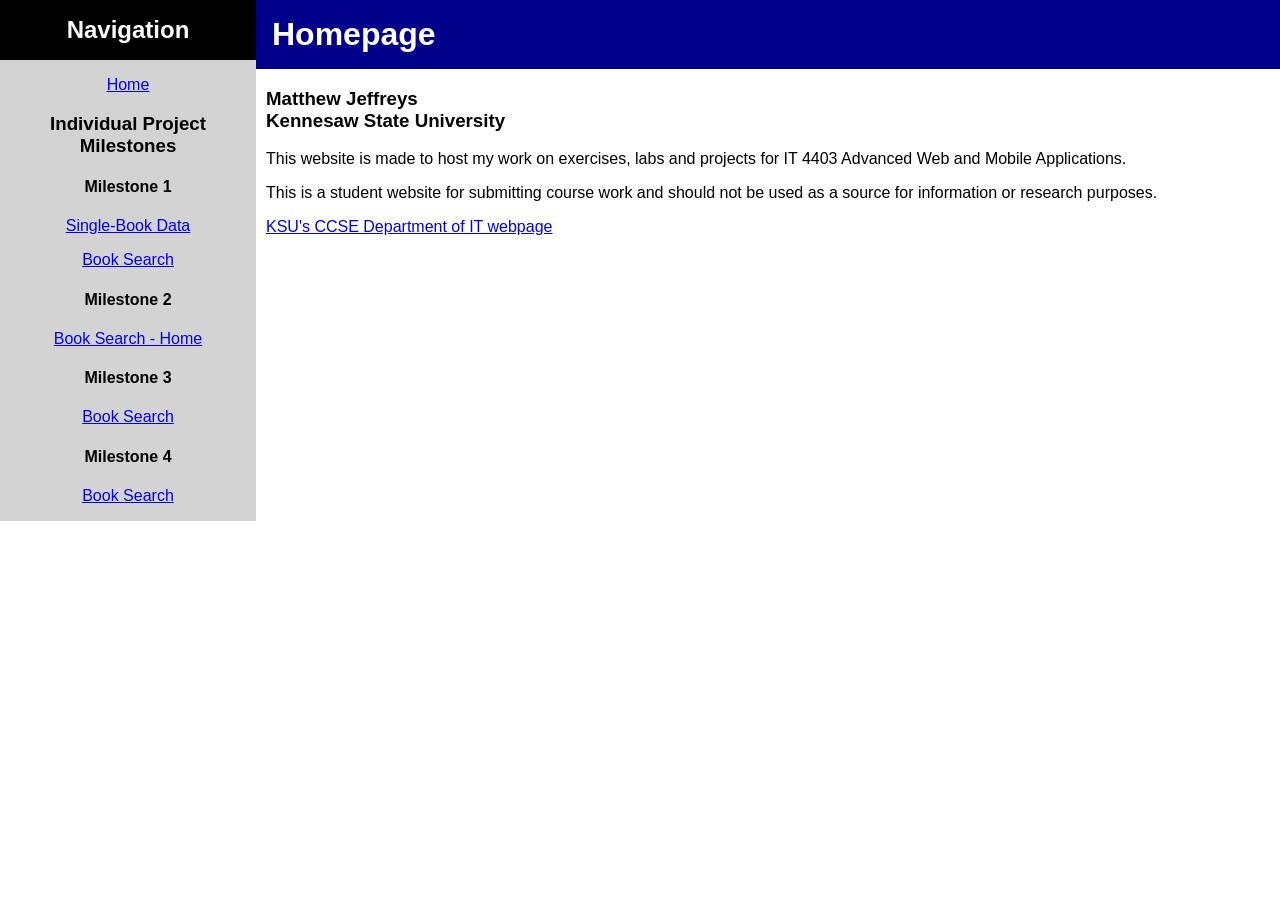
<file: index.html>
<!DOCTYPE html>
<html>
  <head>
    <title>Homepage</title>
    <style>
      body {
        display: grid;
        grid-template-columns: 20% 80%;
        font-family: sans-serif;
        margin: auto;
      }

      .navbox {
        float: left;
        text-align: center;
        background-color: lightgray;
      }

      .navbox h2 {
        background-color: black;
        color: white;
        margin: 0%;
        padding: 1rem 0%;
      }

      .page-banner {
        background-color: darkblue;
        color: white;
        margin: 0%;
        padding: 1rem;
      }

      .page-contents {
        margin-left: 10px;
      }
    </style>
  </head>
  <body>
    <div class="navbox">
      <h2>Navigation</h2>
      <p><a href="index.html">Home</a></p>
      <h3>Individual Project Milestones</h3>
      <h4>Milestone 1</h4>
      <p><a href="milestone1/book-data.html">Single-Book Data</a></p>
      <p><a href="milestone1/book-search.html">Book Search</a></p>
      <h4>Milestone 2</h4>
      <p><a href="milestone2/book-search-home.html">Book Search - Home</a></p>
      <h4>Milestone 3</h4>
      <p><a href="milestone3/book-search.html">Book Search</a></p>
      <h4>Milestone 4</h4>
      <p><a href="milestone4/book-search.html">Book Search</a></p>
    </div>
    <div>
      <h1 class="page-banner">Homepage</h1>
      <div class="page-contents">
        <h3>Matthew Jeffreys<br>Kennesaw State University</h3>
        <p>
          This website is made to host my work on exercises, 
          labs and projects for IT 4403 Advanced Web and Mobile Applications.
        </p>
        <p>
          This is a student website for submitting course work 
          and should not be used as a source for information or research purposes.
        </p>
        <a href="https://ccse.kennesaw.edu/it/">KSU's CCSE Department of IT webpage</a>
      </div>
    </div>
  </body>
</html>
</file>
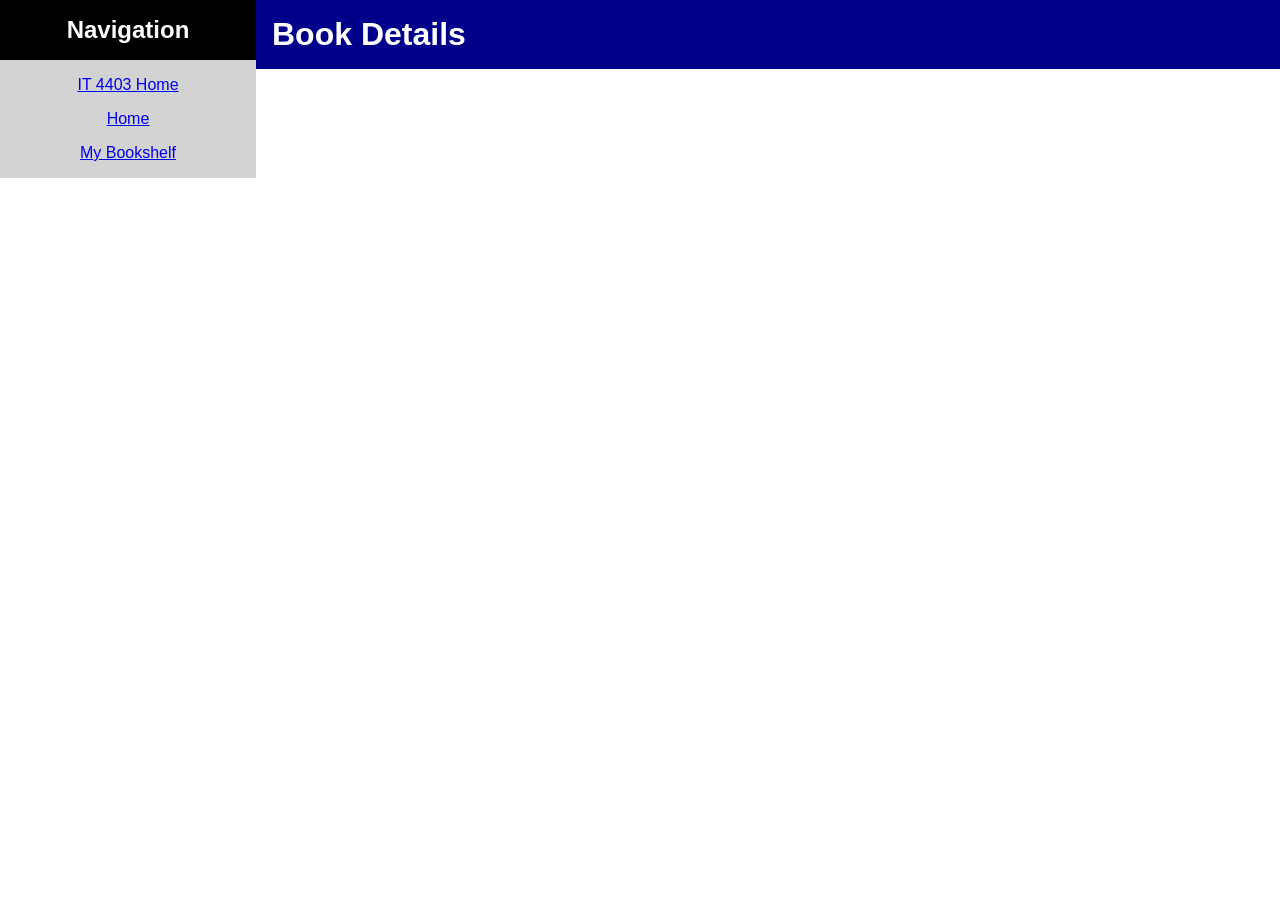
<file: milestone2/book-details.html>
<!DOCTYPE html>
<html>
  <head>
    <title>Book Details</title>
    <link rel="stylesheet" href="m2styles.css">
    <script src="https://ajax.googleapis.com/ajax/libs/jquery/3.7.1/jquery.min.js"></script>
  </head>
  <body>
    <div class="navbox">
      <h2>Navigation</h2>
      <p><a href="../index.html">IT 4403 Home</a></p>
      <p><a href="book-search-home.html">Home</a></p>
      <p><a href="my-bookshelf.html">My Bookshelf</a></p>
    </div>
    <div>
      <h1 class="page-banner">Book Details</h1>
      <div class="page-contents">
        <ul id="result-list"></ul>
      </div>
    </div>
  </body>
  <script>
    $(document).ready(function(){
      const params = new URLSearchParams(window.location.search);
      const workID = params.get("workid");
      let request = "https://openlibrary.org" + workID + ".json";
      fetch(request)
        .then(response => response.json())
        .then(data => {
          $("<li>").text(data.title).appendTo("#result-list");
          $("<li>").text("Work ID: " + workID.substring(7)).appendTo("#result-list");
          if(typeof(data.description) == "string"){
            $("<li>").text("Description: " + data.description).appendTo("#result-list");
          }
          else if(typeof(data.description) == "object"){
            $("<li>").text("Description: " + data.description.value).appendTo("#result-list");
          }
          if('subjects' in data){
            let subjects = "Subjects: ";
            for(i = 0; i < 10; i++){
              if(i < data.subjects.length){
                subjects += data.subjects[i] + " - ";
              }
            }
            $("<li>").text(subjects).appendTo("#result-list");
          }
          if('covers' in data){
            $("<li>").append($("<img>")
            .attr({"src": "https://covers.openlibrary.org/b/id/" + data.covers[0] + "-M.jpg"}))
            .appendTo("#result-list");
          }
          $("<li>").append($("<a>").attr("href", "https://openlibrary.org" + data.key)
            .text("Books's page on Open Library")).appendTo("#result-list");
        })
        .catch(error => {
          console.log("Error:", error);
        });
    });
  </script>
</html>
</file>
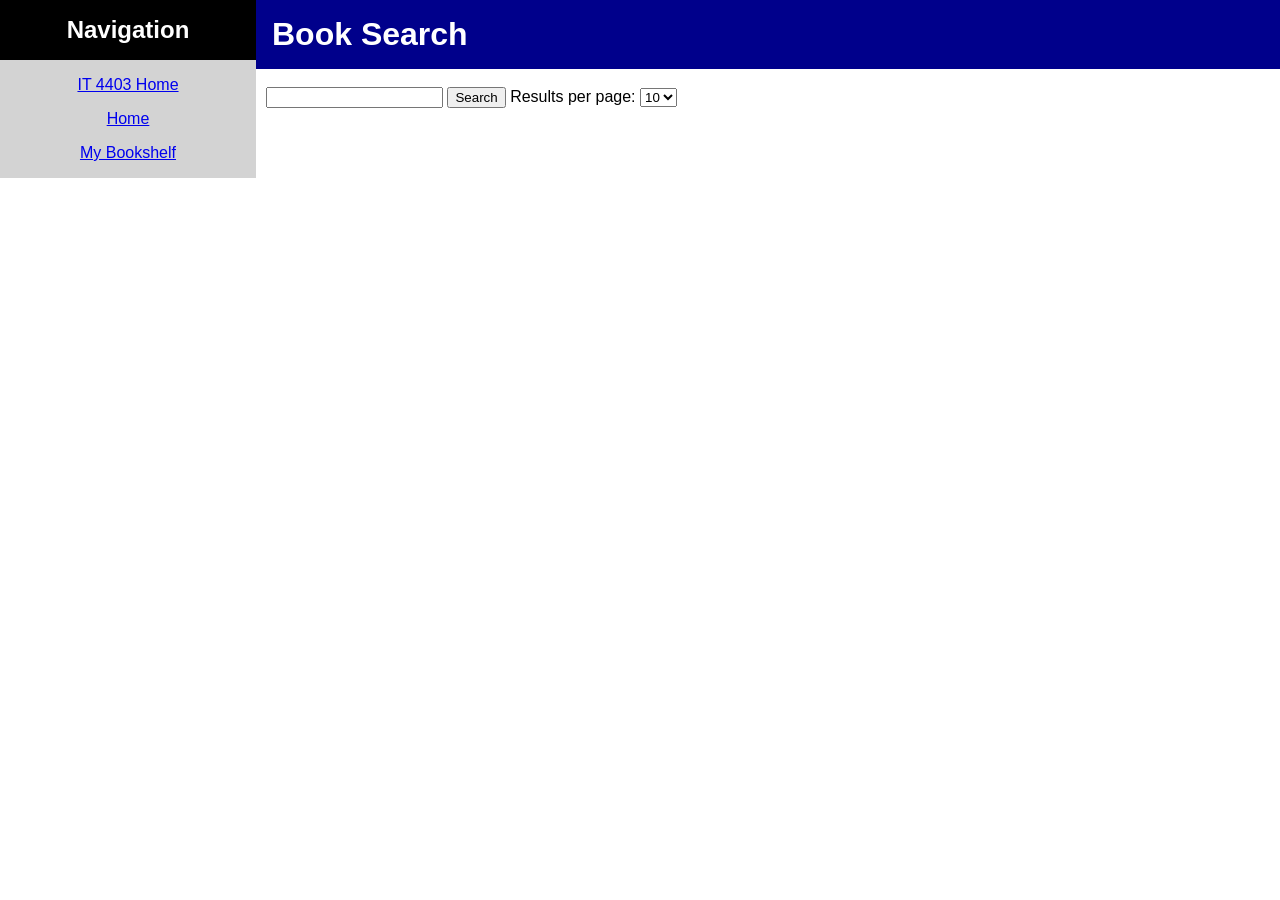
<file: milestone2/book-search-home.html>
<!DOCTYPE html>
<html>
  <head>
    <title>Book Search - Home</title>
    <link rel="stylesheet" href="m2styles.css">
    <script src="https://ajax.googleapis.com/ajax/libs/jquery/3.7.1/jquery.min.js"></script>
  </head>
  <body>
    <div class="navbox">
      <h2>Navigation</h2>
      <p><a href="../index.html">IT 4403 Home</a></p>
      <p><a href="book-search-home.html">Home</a></p>
      <p><a href="my-bookshelf.html">My Bookshelf</a></p>
    </div>
    <div>
      <h1 class="page-banner">Book Search</h1>
      <div class="page-contents">
        <br>
        <input type="text" id="search-text">
        <button type="button" id="search-button">Search</button>
        <label for="result-limit">Results per page:</label>
        <select id="result-limit">
          <option value="10" selected>10</option>
          <option value="20">20</option>
          <option value="30">30</option>
        </select>
        <br>
      </div>
    </div>
  </body>
  <script>
    $(document).ready(function(){
      function populate(){
        let searchRequest = "https://openlibrary.org/search.json?q=" + $("#search-text").val() 
          + "&limit=" + $("#result-limit").val();
        fetch(searchRequest)
          .then(response => response.json())
          .then(data => {
            $.each(data.docs, function(index, doc){
              if ('cover_i' in doc) {
                    $("<img>")
                    .attr({"src": "https://covers.openlibrary.org/b/id/" + doc.cover_i + "-S.jpg", "alt": "Cover of " + doc.title})
                    .appendTo(".page-contents");
                }
              $("<a>").text(doc.title).attr({"href": "book-details.html?workid=" + doc.key}).appendTo(".page-contents");
              $("<hr>").appendTo(".page-contents");
            })
          })
          .catch(error => {
            console.log("Error:", error);
          });
      }
      $("#search-button").on("click", populate);
    });
  </script>
</html>
</file>
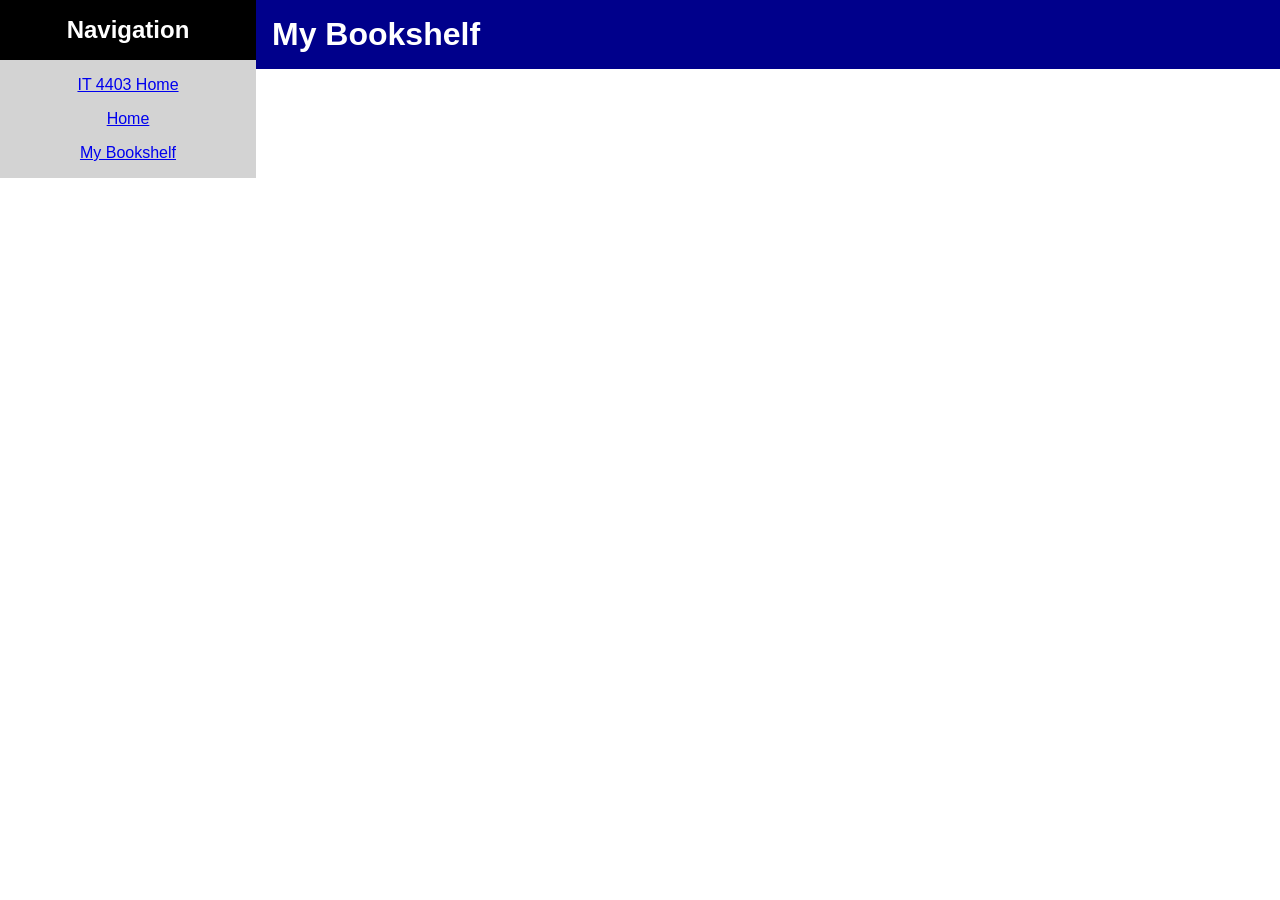
<file: milestone2/my-bookshelf.html>
<!DOCTYPE html>
<html>
  <head>
    <title>My Bookshelf</title>
    <link rel="stylesheet" href="m2styles.css">
    <script src="https://ajax.googleapis.com/ajax/libs/jquery/3.7.1/jquery.min.js"></script>
  </head>
  <body>
    <div class="navbox">
      <h2>Navigation</h2>
      <p><a href="../index.html">IT 4403 Home</a></p>
      <p><a href="book-search-home.html">Home</a></p>
      <p><a href="my-bookshelf.html">My Bookshelf</a></p>
    </div>
    <div>
      <h1 class="page-banner">My Bookshelf</h1>
      <div class="page-contents">
      </div>
    </div>
  </body>
  <script>
    $(document).ready(function(){
      let books = ["OL17422847W", "OL102749W", "OL83589W", "OL85892W"];
      $.each(books, function(index, book){
        let request = "https://openlibrary.org/works/" + book + ".json";
        fetch(request)
          .then(response => response.json())
          .then(data => {
            if ('covers' in data) {
              $("<img>")
              .attr({"src": "https://covers.openlibrary.org/b/id/" + data.covers[0] + "-S.jpg", "alt": "Cover of " + data.title})
              .appendTo(".page-contents");
            }
            $("<a>").text(data.title).attr({"href": "book-details.html?workid=" + data.key}).appendTo(".page-contents");
            $("<hr>").appendTo(".page-contents");
          })
          .catch(error => {
            console.log("Error:", error);
          });
      });
    });
  </script>
</html>
</file>
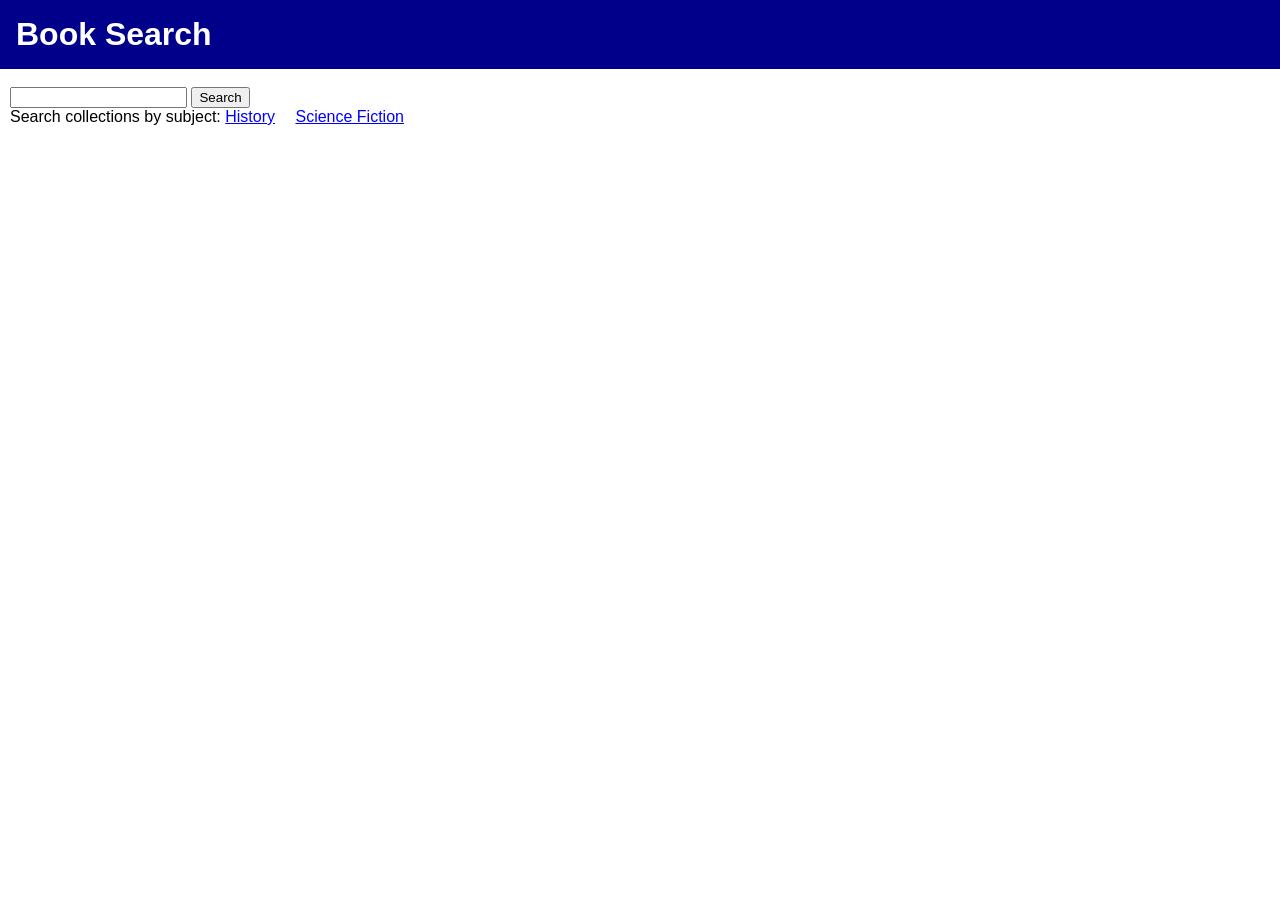
<file: milestone3/book-search.html>
<!DOCTYPE html>
<html>
  <head>
    <title>Book Search</title>
    <link rel="stylesheet" href="m3styles.css">
    <script src="https://ajax.googleapis.com/ajax/libs/jquery/3.7.1/jquery.min.js"></script>
    <script src="m3javascript.js"></script>
  </head>
  <body>
    <h1 class="page-banner">Book Search</h1>
    <div class="page-contents">
        <div class="search-pane">
            <br>
            <input type="text" id="search-text">
            <button type="button" id="search-button">Search</button>
            <br>
            <div id="collections">
              Search collections by subject: 
              <span class="pseudolink" data-subject="history">History</span>&emsp;
              <span class="pseudolink" data-subject="science fiction">Science Fiction</span>
            </div>
            <div class="page-selection">
              <br>
              <label for="page-select">Current page: </label>
              <select id="page-select"></select>
              <br>
            </div>
            <div id="search-results"></div>
        </div>
        <div class="details-pane">
            <ul id="details-list"></ul>
        </div>
    </div>
  </body>
</html>
</file>
<file: milestone2/m2styles.css>
body {
    display: grid;
    grid-template-columns: 20% 80%;
    font-family: sans-serif;
    margin: auto;
}

.navbox {
    float: left;
    text-align: center;
    background-color: lightgray;
}

.navbox h2 {
    background-color: black;
    color: white;
    margin: 0%;
    padding: 1rem 0%;
}

.page-banner {
    background-color: darkblue;
    color: white;
    margin: 0%;
    padding: 1rem;
}

.page-contents {
    margin-left: 10px;
}

#result-list {
    list-style-type: none;
}
</file>
<file: milestone3/m3styles.css>
body {
    /* display: grid; */
    /* grid-template-columns: 60% 40%; */
    font-family: sans-serif;
    margin: auto;
}

.navbox {
    float: left;
    text-align: center;
    background-color: lightgray;
}

.navbox h2 {
    background-color: black;
    color: white;
    margin: 0%;
    padding: 1rem 0%;
}

.page-banner {
    background-color: darkblue;
    color: white;
    margin: 0%;
    padding: 1rem;
    grid-column: 1 / span 2;
}

.page-contents {
    margin-left: 10px;
    /* grid-column: 1 / span 2; */
    display: grid;
    grid-template-columns: 60% 40%;
}

#details-list {
    list-style-type: none;
}

.pseudolink{
    color: blue;
    text-decoration: underline;
    cursor: pointer;
}

.pseudolink:active{
    color: blueviolet;
}

.search-pane{
    grid-column: 1 1;
}

.details-pane{
    grid-column: 2;
}

.error-message{
    color: red;
}
</file>
